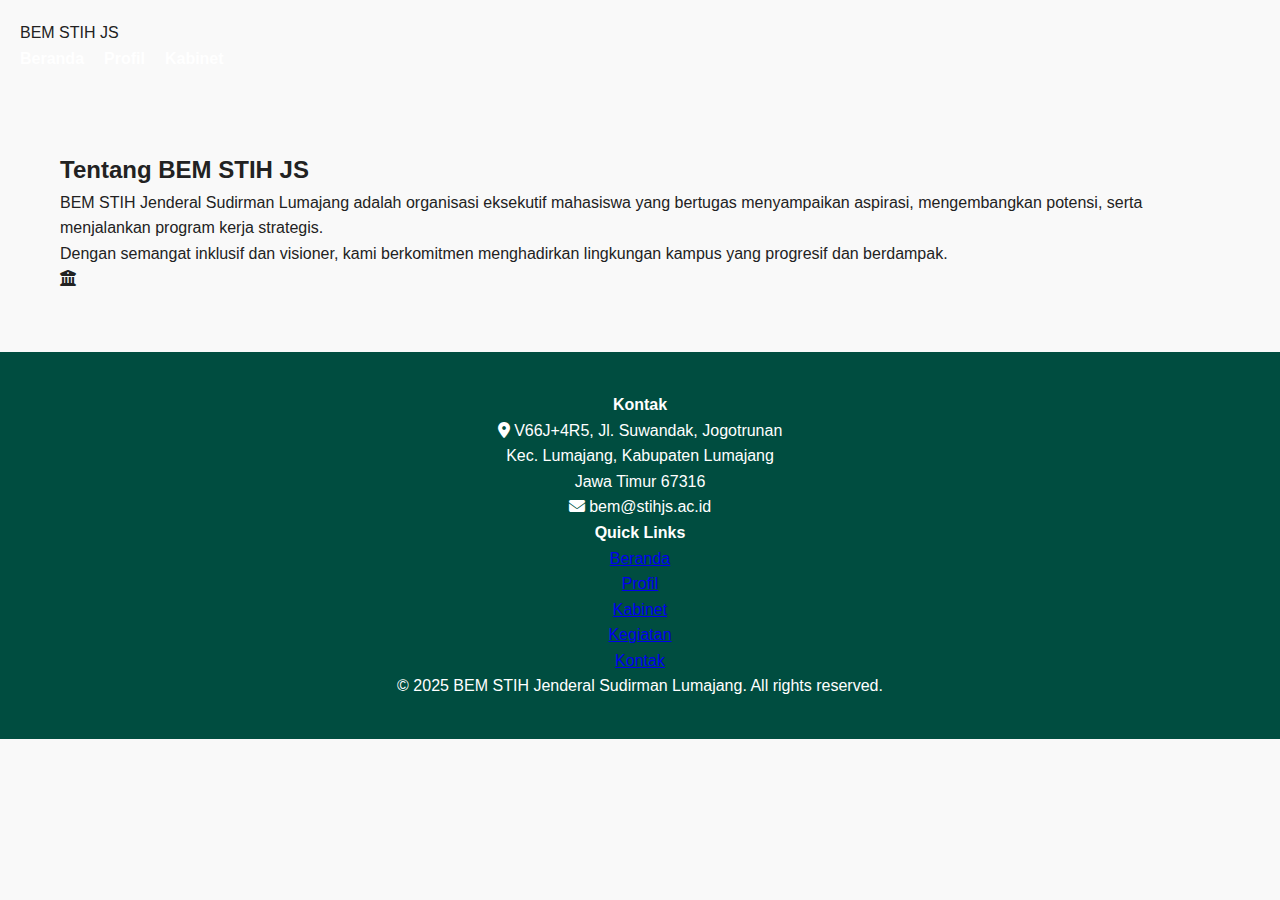
<file: profil.html>
<!DOCTYPE html>
<html lang="id">
<head>
  <meta charset="UTF-8" />
  <meta name="viewport" content="width=device-width, initial-scale=1.0"/>
  <title>Profil - BEM STIH JS</title>
  <link rel="stylesheet" href="style.css"/>
  <link rel="stylesheet" href="https://cdnjs.cloudflare.com/ajax/libs/font-awesome/6.4.0/css/all.min.css"/>
</head>
<body>
  <nav class="navbar" id="navbar">
    <div class="nav-container">
      <div class="logo">BEM STIH JS</div>
      <ul class="nav-links" id="nav-links">
        <li><a href="unde.html">Beranda</a></li>
        <li><a href="profil.html" class="active">Profil</a></li>
        <li><a href="kabinet.html">Kabinet</a></li>
      </ul>
      <div class="hamburger" id="hamburger"><span></span><span></span><span></span></div>
    </div>
  </nav>

  <section class="section about">
    <div class="container">
      <div class="about-grid">
        <div class="about-content">
          <h2>Tentang BEM STIH JS</h2>
          <p>BEM STIH Jenderal Sudirman Lumajang adalah organisasi eksekutif mahasiswa yang bertugas menyampaikan aspirasi, mengembangkan potensi, serta menjalankan program kerja strategis.</p>
          <p>Dengan semangat inklusif dan visioner, kami berkomitmen menghadirkan lingkungan kampus yang progresif dan berdampak.</p>
        </div>
        <div class="about-image"><i class="fas fa-university"></i></div>
      </div>
    </div>
  </section>

  <footer class="footer">
    <div class="container footer-grid">
      <div>
        <h4>Kontak</h4>
        <p><i class="fas fa-map-marker-alt"></i> V66J+4R5, Jl. Suwandak, Jogotrunan</p>
        <p>Kec. Lumajang, Kabupaten Lumajang</p>
        <p>Jawa Timur 67316</p>
        <p><i class="fas fa-envelope"></i> bem@stihjs.ac.id</p>
      </div>
      <div>
        <h4>Quick Links</h4>
        <p><a href="unde.html">Beranda</a></p>
        <p><a href="profil.html">Profil</a></p>
        <p><a href="kabinet.html">Kabinet</a></p>
        <p><a href="#kegiatan">Kegiatan</a></p>
        <p><a href="#kontak">Kontak</a></p>
      </div>
    </div>
    <div class="footer-bottom">
      <p>&copy; 2025 BEM STIH Jenderal Sudirman Lumajang. All rights reserved.</p>
    </div>
  </footer>

  <script src="script.js"></script>
</body>
</html>
</file>
<file: style.css>
* {
  margin: 0;
  padding: 0;
  box-sizing: border-box;
  font-family: 'Poppins', sans-serif;
}
body {
  background: #f9f9f9;
  color: #222;
  line-height: 1.6;
}
header {
  background: linear-gradient(to right, #004d40, #00695c);
  color: #fff;
  padding-bottom: 50px;
}
.navbar {
  display: flex;
  justify-content: space-between;
  align-items: center;
  padding: 20px;
}
.nav-links {
  list-style: none;
  display: flex;
  gap: 20px;
}
.nav-links li a {
  color: #fff;
  text-decoration: none;
  font-weight: bold;
}
.hero {
  text-align: center;
  padding: 60px 20px;
}
.hero h1 {
  font-size: 2.5rem;
}
.hero button {
  padding: 10px 20px;
  background: gold;
  border: none;
  border-radius: 5px;
  margin-top: 20px;
  cursor: pointer;
}
.section {
  padding: 60px 20px;
  max-width: 1200px;
  margin: auto;
}
.grid {
  display: grid;
  grid-template-columns: repeat(auto-fit, minmax(250px, 1fr));
  gap: 20px;
  margin-top: 30px;
}
.card {
  background: #fff;
  padding: 20px;
  border-radius: 10px;
  box-shadow: 0 0 10px rgba(0,0,0,0.1);
  text-align: center;
}
.team img {
  width: 100px;
  height: 100px;
  border-radius: 50%;
  object-fit: cover;
  margin-bottom: 10px;
}
.gallery img {
  width: 100%;
  border-radius: 10px;
}
footer {
  background: #004d40;
  color: white;
  padding: 40px 20px;
  text-align: center;
}
footer .socials a {
  margin: 0 10px;
  color: white;
  text-decoration: none;
}
.modal {
  display: none;
  position: fixed;
  z-index: 999;
  left: 0;
  top: 0;
  width: 100%;
  height: 100%;
  overflow: auto;
  background: rgba(0, 0, 0, 0.5);
}
.modal-content {
  background: white;
  margin: 10% auto;
  padding: 20px;
  border-radius: 10px;
  width: 90%;
  max-width: 500px;
}
.modal-content h3 {
  margin-bottom: 20px;
}
.modal-content input,
.modal-content textarea {
  width: 100%;
  padding: 10px;
  margin-bottom: 15px;
  border: 1px solid #ccc;
  border-radius: 5px;
}
.modal-content button {
  background: #00695c;
  color: white;
  border: none;
  padding: 10px 20px;
  border-radius: 5px;
}
.close {
  float: right;
  font-size: 24px;
  cursor: pointer;
}
</file>
